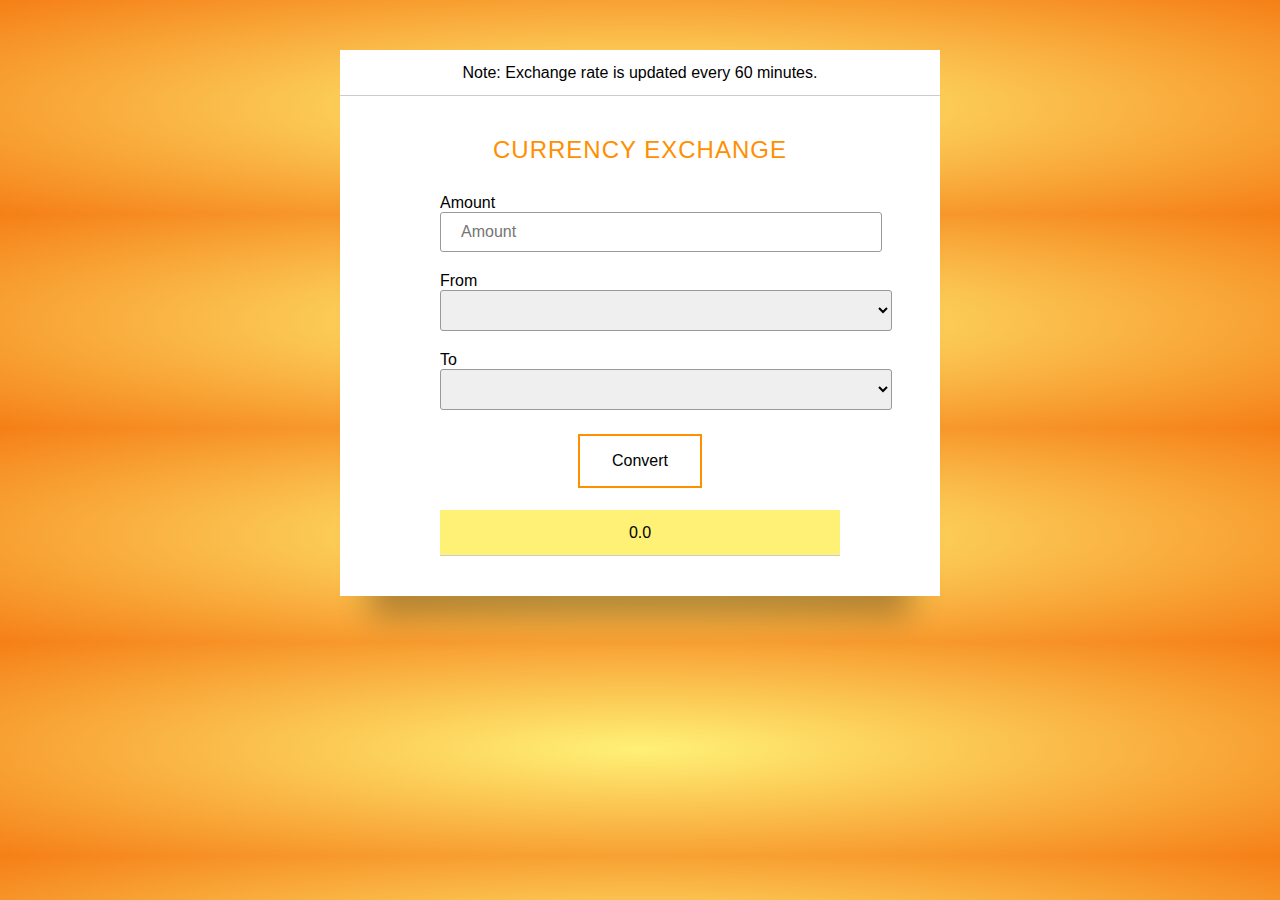
<file: index.html>
<!DOCTYPE html>
<html lang="en">

<head>
    <meta charset="UTF-8">
    <meta name="viewport" content="width=device-width, initial-scale=1.0">
    <meta name="theme-color" content="#317EFB"/>
    <meta http-equiv="X-UA-Compatible" content="ie=edge">
    <meta name="Description" content="Author: Mubarek, 
    Powered by: free.currencyconverter.com, Category: Currency Exchange App, Inspired by: Udacity Google Andela, 
    Price: Free">
    <title>Currency Exchange</title>
    <link rel="manifest" href="/manifest.json">
    <link rel="stylesheet" href="css/style.css">
    <link rel="CE shortcut icon" type="image/x-icon" href="favicon.ico">
</head>

<body>
    <div class="form-wrap">
        <!-- Header -->
        <div class="form-header">
          Note: Exchange rate is updated every 60 minutes.
        </div>      
        <!-- Form body -->
        <div class="form-body">
            <!-- Currency Exchange Input Elements -->
            <div class="form-part is-showing">
               <div class="title">Currency Exchange</div>
                <form action="">
                        <label for="amount">Amount</label>
                    <input  type="number" name="amount" id="amount"  placeholder="Amount">                    
                   <label  for="drpCurr1">From</label>
                    <select  name="drpCurr1" id="drpCurr1">                           
                          </select><label for="drpCurr2" >To</label>
                          <select name="drpCurr2" id="drpCurr2">                               
                              </select>
                    <div class="centered">
                    <div class="button" id="ConvBtn">Convert</div>
                </div><br>
                <div class="result">
                   <label id="result">0.0</label> 
                   <br><sub><small> <label id="rate"></label></small></sub>
                </div>
                </form>
            </div>    
        </div>
        <div class="progress centered">
          <progress></progress></div>
    </div> 
    <!-- <script src="js/offline.js" async></script> -->
    <script src="js/app.js" async></script>
   
</body>

</html>
</file>
<file: css/style.css>
/*
 * Made By Mubarek  2018
 */
input[type="text"]:focus,select:focus, input[type="number"]:focus{
  border-color: #FF6F00
}
body{
  font-family: 'Roboto', sans-serif;
  background: radial-gradient(#fff176,#f57f17);
  min-height: 100%;
}
select{
    display:block;
    padding: 10px 20px;
    border-radius:3px;
    border: 1px solid #999;
    font-family:'Roboto', sans-serif;
    font-size:100%;
    margin-bottom: 20px;
    outline:none;
width:113%
}
input[type="text"], input[type="number"]{
    display:block;
    padding: 10px 20px;
    border-radius:3px;
    border: 1px solid #999;
    font-family:'Roboto', sans-serif;
    font-size:100%;
    margin-bottom: 20px;
    outline:none;
width:100%
}
.title{
    text-transform: uppercase;
    color: #ff8f00;
    text-align: center;
    margin-bottom:30px;
    letter-spacing: 1px;
    font-weight: 300;
    font-size:24px;
}
/* .button{
    padding: 10px 20px;
    background: #e7e6ab;
    color:darkorange;
    text-transform: uppercase;
    letter-spacing: 1px;
    cursor: pointer;
    border-radius:3px;
    display:inline-block;
} */
.form-wrap{
    max-width:600px;
    margin: 50px auto;
}
.result{
    height:45px;
    background:#fff176;
    border-bottom: 1px solid #ccc;
    display:flex;
    justify-content: center;
    align-items: center;
}
.form-header{
    height:45px;
    background: white;
    border-bottom: 1px solid #ccc;
    display:flex;
    justify-content: center;
    align-items: center;
}
.centered{
  text-align: center;
}
.form-body{
    background:white;
    position:relative;
}
.form-part{
    background: white;
    padding: 40px 100px;
    box-shadow:0px 50px 30px -30px rgba(0,0,0,.3);
    margin-bottom:50px;
    position:absolute;
    top:0;
    display:none;
    box-sizing:border-box;
width:100%;    
}
.form-part.is-showing{
    display:block;
}
.progress{
    margin:50px;
}

.button {
     background-color: white; 
    color: black; 
    border: 2px solid #ff8f00;  
    padding: 16px 32px;
    text-align: center;
    text-decoration: none;
    display: inline-block;
    font-size: 16px;
    margin: 4px 2px;
    -webkit-transition-duration: 0.4s; /* Safari */
    transition-duration: 0.4s;
    cursor: pointer;
}


.button:hover {
    background-color: #ff8f00;
    color: white;
}
</file>
